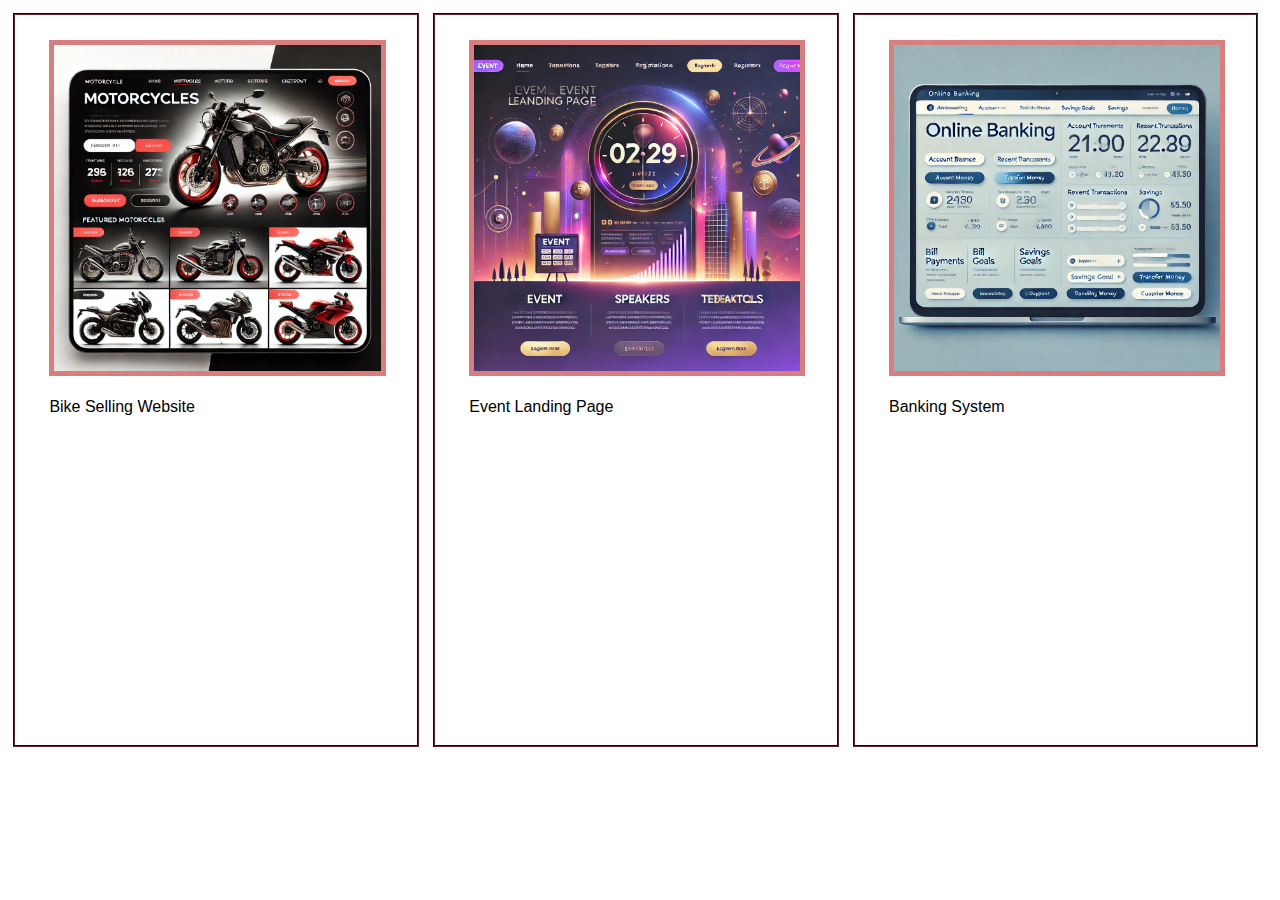
<file: index.html>
<!DOCTYPE html>
<html lang="en">

<head>
    <meta charset="UTF-8">
    <meta name="viewport" content="width=device-width, initial-scale=1.0">
    <title>Deployed 2 Websites</title>
    <style>
        .parent_div {
            width: 31%;
            border: 2px groove rgb(100, 40, 50);
            display: inline-block;
            height: 80vh;
            margin: 5px;
            padding: 5px;
            
        }

        img {
            width: 90%;
            object-fit: contain;
            border: 5px solid rgb(217, 126, 126);
            transition: transform 0.5s ease;
        }


        a {
            text-decoration: none;
            color: black;
            font-family: 'Gill Sans', 'Gill Sans MT', Calibri, 'Trebuchet MS', sans-serif;
        }

        .child_div {
            margin: 5% 0 0 7.5%;
        }

        .child_div:hover img {
        
            transform: scale(1.1);
        }
    </style>
</head>

<body>
    <div class="parent_div">
        <div class="child_div">
            <!-- <img src="SAHU%20TECHNOLOGIES%20INTERNSHIP%20WORK/BIKE%20SELLING%20WEBSITE/images/landingpage.webp" /><br /><br/> -->
            <a href="SAHU%20TECHNOLOGIES%20INTERNSHIP%20WORK/BIKE%20SELLING%20WEBSITE/index.html" target="_blank">
                <img src="SAHU%20TECHNOLOGIES%20INTERNSHIP%20WORK/BIKE%20SELLING%20WEBSITE/images/landingpage.webp" /><br /><br/>
                Bike Selling Website
            </a>
        </div>
    </div>

    <div class="parent_div">
        <div class="child_div">
            <a href="SAHU%20TECHNOLOGIES%20INTERNSHIP%20WORK/EVENTS%20LANDING%20PAGE/index.html" target="_blank">
                <img src="SAHU%20TECHNOLOGIES%20INTERNSHIP%20WORK/EVENTS LANDING PAGE/images/landingpage.webp" /><br /><br/>
                Event Landing Page
            </a>
        </div>
    </div>

    <div class="parent_div">
        <div class="child_div">
            <a href="tsf-task1/index.php" target="_blank">
                <img src="tsf-task1/images/landingpage.webp" /><br /><br/>
                Banking System
            </a>
        </div>
    </div>

</body>

</html>
</file>
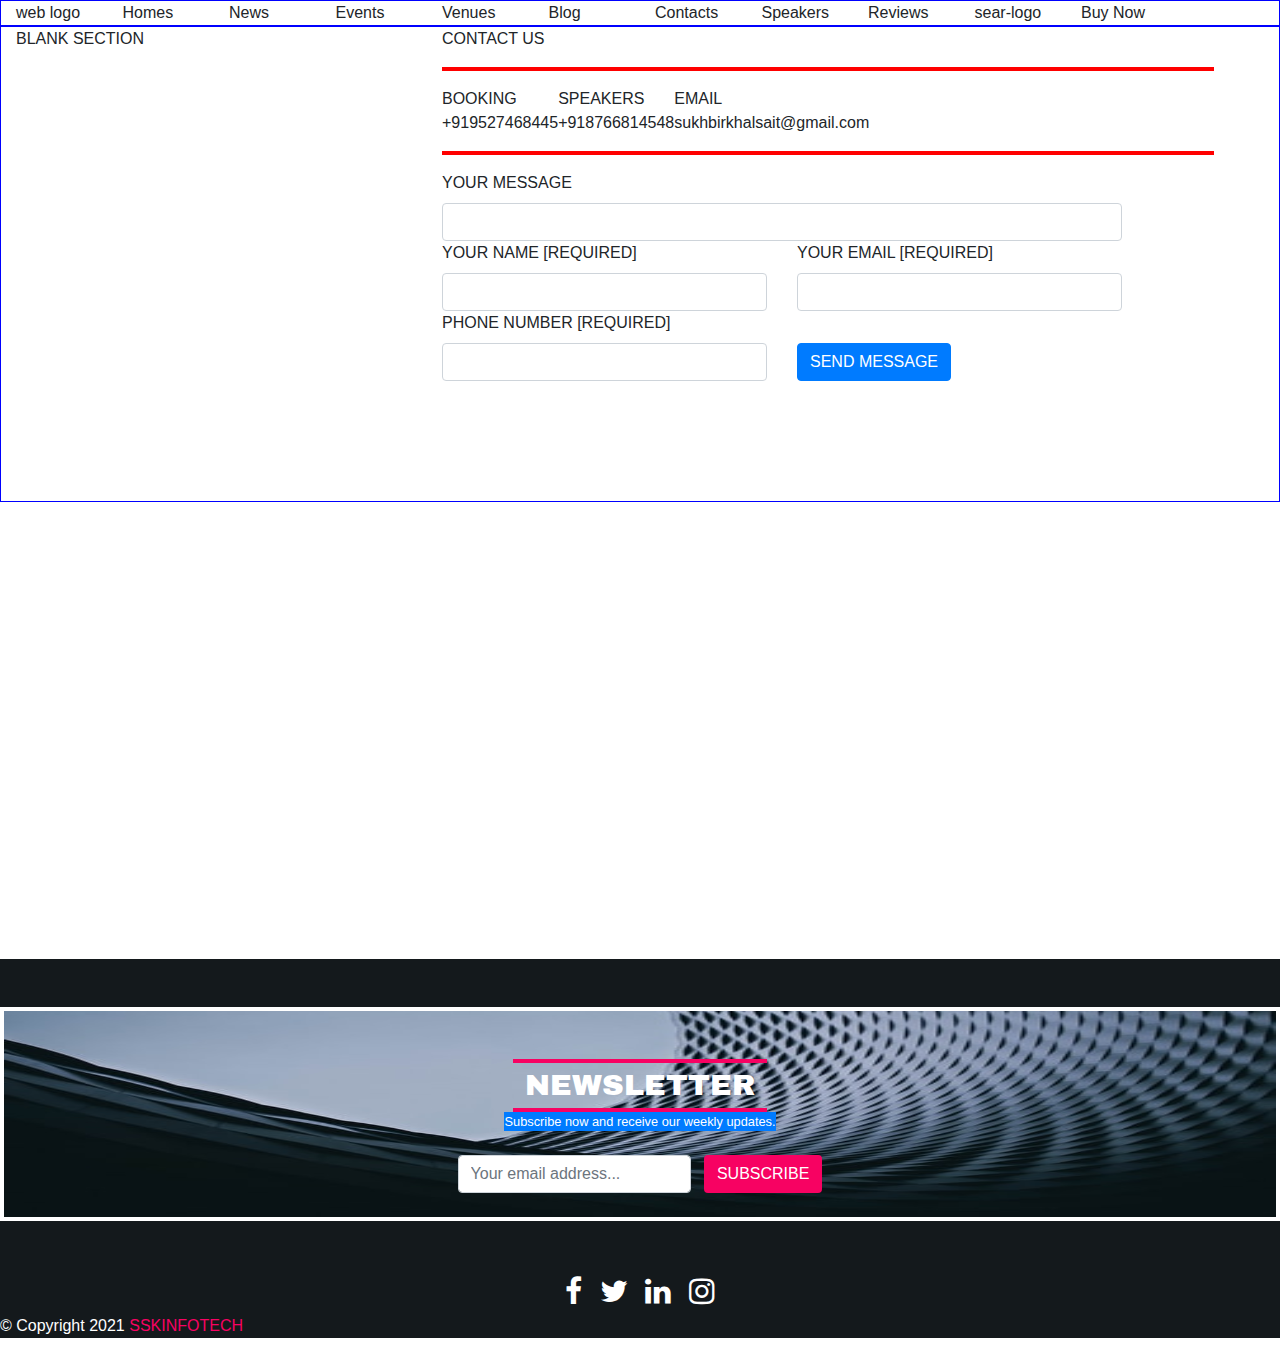
<file: SAHU TECHNOLOGIES INTERNSHIP WORK/EVENTS LANDING PAGE/index.html>
<!DOCTYPE html>
<html>
<head>
	<title></title>
	<meta charset="utf-8">	
	<!--REFRESH THE CONTENT AFTER EVERY N = 5 SECONDS-->
	<meta http-equiv="refresh" content="5">
	<!--BOOTSTRAP CDN-->
	<meta name="viewport" content="width=device-width, initial-scale=1">
	<!-- Latest compiled and minified CSS -->
	<link rel="stylesheet" href="https://maxcdn.bootstrapcdn.com/bootstrap/4.5.2/css/bootstrap.min.css">
	<!-- jQuery library -->
	<script src="https://ajax.googleapis.com/ajax/libs/jquery/3.5.1/jquery.min.js"></script>
	<!-- Popper JS -->
	<script src="https://cdnjs.cloudflare.com/ajax/libs/popper.js/1.16.0/umd/popper.min.js"></script>
	<!-- Latest compiled JavaScript -->
	<script src="https://maxcdn.bootstrapcdn.com/bootstrap/4.5.2/js/bootstrap.min.js"></script>    
	 <!-- fontawesome ICONS-->
	<link rel="stylesheet" href="https://cdnjs.cloudflare.com/ajax/libs/font-awesome/4.7.0/css/font-awesome.min.css">
	<link rel="stylesheet" href="https://fonts.googleapis.com/css2?family=Archivo+Black">
	   <!-- internal CSS -->
	<!--INTERNAL CSS WITH STYLE TAG-->
	<style>
		* {
  			box-sizing: border-box;
		}
		.hr-stylying-class{
			border:2px solid red;
			width:auto;
			margin-right:50px;
		}
		#contact-us-block, #menu-section{
			border:1px solid blue;
		}
		iframe{
			width:100%;
			height:450px;
			border:0;
			
		}
		.hr-for-newsletter{
			
			margin:auto;
			border-top:4px solid #F70262;
		}
		#newsletter-section{
			border:4px solid white;
			background: url("images/img1.jpg") no-repeat;
			background-size: 100% 100%; 
			
		}
		#container-bottom{
			background:#14191C;
			color:white;
		}
		#subscribe-btn{
			background:#F70262;;
			color:white;
		}
		.wrap-newsletter{
			width:20%;
			margin:auto;
		}
		.newsletter-text{
			font-size: 30px;
			font-family: "Archivo Black";
			font-style: bold;
		}
		#newsletter-email-field{
			width:auto;
		}
		#social-media-logo > a{
			color:white;
			text-decoration: none;
			font-size:30px;
			

		}
		#social-media-logo > a:hover{
			color:white;
			opacity:.5;
		}
	</style>
	<!---->
	<!---->
	<!---->
	<!---->
	<!---->
</head>
<body>
	<!--MENU SECTION-->
	<div id="menu-section">
		<div class="container-fluid">
			<div class="row">
				<div class="col-sm-1">web logo</div>
				<div class="col-sm-1">Homes</div>
				<div class="col-sm-1">News</div>  
				<div class="col-sm-1">Events</div>
				<div class="col-sm-1">Venues</div>
				<div class="col-sm-1">Blog</div> 
				<div class="col-sm-1">Contacts</div>
				<div class="col-sm-1">Speakers</div>
				<div class="col-sm-1">Reviews</div> 
				<div class="col-sm-1">sear-logo</div>
				<div class="col-sm-1">Buy Now</div>
			</div>
		</div>
	</div>
	<!--END OF MENU SECTION-->
	<!-- CONTACT US SECTION -->
	<div id="contact-us-block">
		<div class="container-fluid" id="contact-us-section">
			<div class="row">
				<!--column 1-->
				<div class="col-sm-4">BLANK SECTION</div>
				<!--end of column 1-->
				<!--column 2-->
				<div class="col-sm-8">
					<!--BOOKING, SPEAKERS, EMAIL-->
					<p>CONTACT US</p>
					<hr class="hr-stylying-class">
					<div class="container-fluid" id="book-speak-email">
						<!--BOOKING, SPEAKERS, EMAIL-->
						<div class="row">
							<div class="col-sm-* book">
								<span>BOOKING</span><br/>
								<span>+919527468445</span>
							</div>
							<div class="col-sm-* speak">
									<span>SPEAKERS</span><br/>
									<span>+918766814548</span>
							</div>
							<div class="col-sm-* email">
									<span>EMAIL</span><br/>
									<span>sukhbirkhalsait@gmail.com</span>
							</div>
						</div><!--end of BOOKING, SPEAKERS, EMAIL-->
					</div><!--end of CONTACT US container fluid-->
					<hr class="hr-stylying-class">
					<!--FORM INPUTS SECTION-->
					<div id="form-inputs-section">
						<!--ROW 1-->
						<div class="row">
							<div class="col-sm-10">
								<form action="" method="post">
									<label for="email">YOUR MESSAGE</label>
									<input type="text" class="form-control" id="message-field">
							</div>
						</div>
						<!--END ROW 1-->
						<!--ROW 2-->
						<div class="row">
							<div class="col-sm-5">
										<label for="name-field">YOUR NAME [REQUIRED]</label>
										<input type="text" class="form-control" id="name-field" required>
							</div>
							<div class="col-sm-5">
										<label for="email-field">YOUR EMAIL [REQUIRED]</label>
										<input type="email" class="form-control" id="email-field" required>
							</div>
						</div>
						<!--END ROW 2-->
						<!--ROW 3-->
						<div class="row">
							<div class="col-sm-5">
										<label for="phone-number-field">PHONE NUMBER [REQUIRED]</label>
										<input type="tel" class="form-control" id="phone-number-field" required>
							</div>
							<div class="col-sm-5" style="margin-top:32px;">
									 <button type="submit" class="btn btn-primary " id="submit-btn">SEND MESSAGE</button>
							</div>
						</div>
						<!--END ROW 3-->
					</form><!--END FORM-->
				</div><!--end of FORM-INPUTS-SECTION-->
			</div><!--end of column 2 -->
		</div><!--END OF MAIN ROW -->
	  </div><!--END OF CONTACT US SECTION-->
	  <br><br><br><br><br>
	</div><!--END OF CONTACT US BLOCK-->
	<!--MAP SECTION-->
	<iframe src="https://www.google.com/maps/embed?pb=!1m18!1m12!1m3!1d241252.91636843508!2d72.89902752133509!3d19.126212125868012!2m3!1f0!2f0!3f0!3m2!1i1024!2i768!4f13.1!3m3!1m2!1s0x3be7939e63637e53%3A0x689d6c28a9b6ec86!2sGolden%20temple%20ganpati!5e0!3m2!1sen!2sin!4v1625415604818!5m2!1sen!2sin"
	allowfullscreen="true" loading="lazy"> >
	</iframe>
	<!--END OF MAP SECTION-->


	<div id="container-bottom">
		<br><br>
		<div id="newsletter-section">
			<br><br>
			<div class="wrap-newsletter">
				<hr class="hr-for-newsletter">			
				<div class="d-flex justify-content-center newsletter-text">NEWSLETTER</div>
				<hr class="hr-for-newsletter">
			</div>
			<div class="d-flex justify-content-center">
				<small  class="bg bg-primary">Subscribe now and receive our weekly updates.</small>
			</div>
			<br>
			<form action="" method="post">
			<div class="d-flex justify-content-center">
					<input type="text" class="form-control" id="newsletter-email-field" placeholder="Your email address..." required> &nbsp; &nbsp;
					<button type="submit" class="btn form-inline " id="subscribe-btn">SUBSCRIBE</button>
			</div>
			</form>
			<br>
		</div>
		<br><br>
		<div class="d-flex justify-content-center" id="social-media-logo">
			    <a href="#facebook" class="facebook">
			      <i class="fa fa-facebook icon-size"></i>
			    </a>&nbsp;&nbsp;&nbsp;&nbsp;
			    <a href="#twitter" class="twitter">
			      <i class="fa fa-twitter icon-size"></i>
			    </a>&nbsp;&nbsp;&nbsp;&nbsp;
			    <a href="https://www.linkedin.com/in/sukhbirsinghkhalsa/" class="linkedin">
			      <i class="fa fa-linkedin  icon-size"></i>
			    </a>&nbsp;&nbsp;&nbsp;&nbsp;
			    <a href="#instagram" class="instagram">
			      <i class="fa fa-instagram icon-size"></i>
			  </a>
		</div>
		<div>
			<p>
				&#169; Copyright 2021
				<span style="color:#F70262;">SSKINFOTECH</span>
			</p>
		</div>
</div><!--END OF CONATINER BOTTOM-->
	</body>
</html>
</file>
